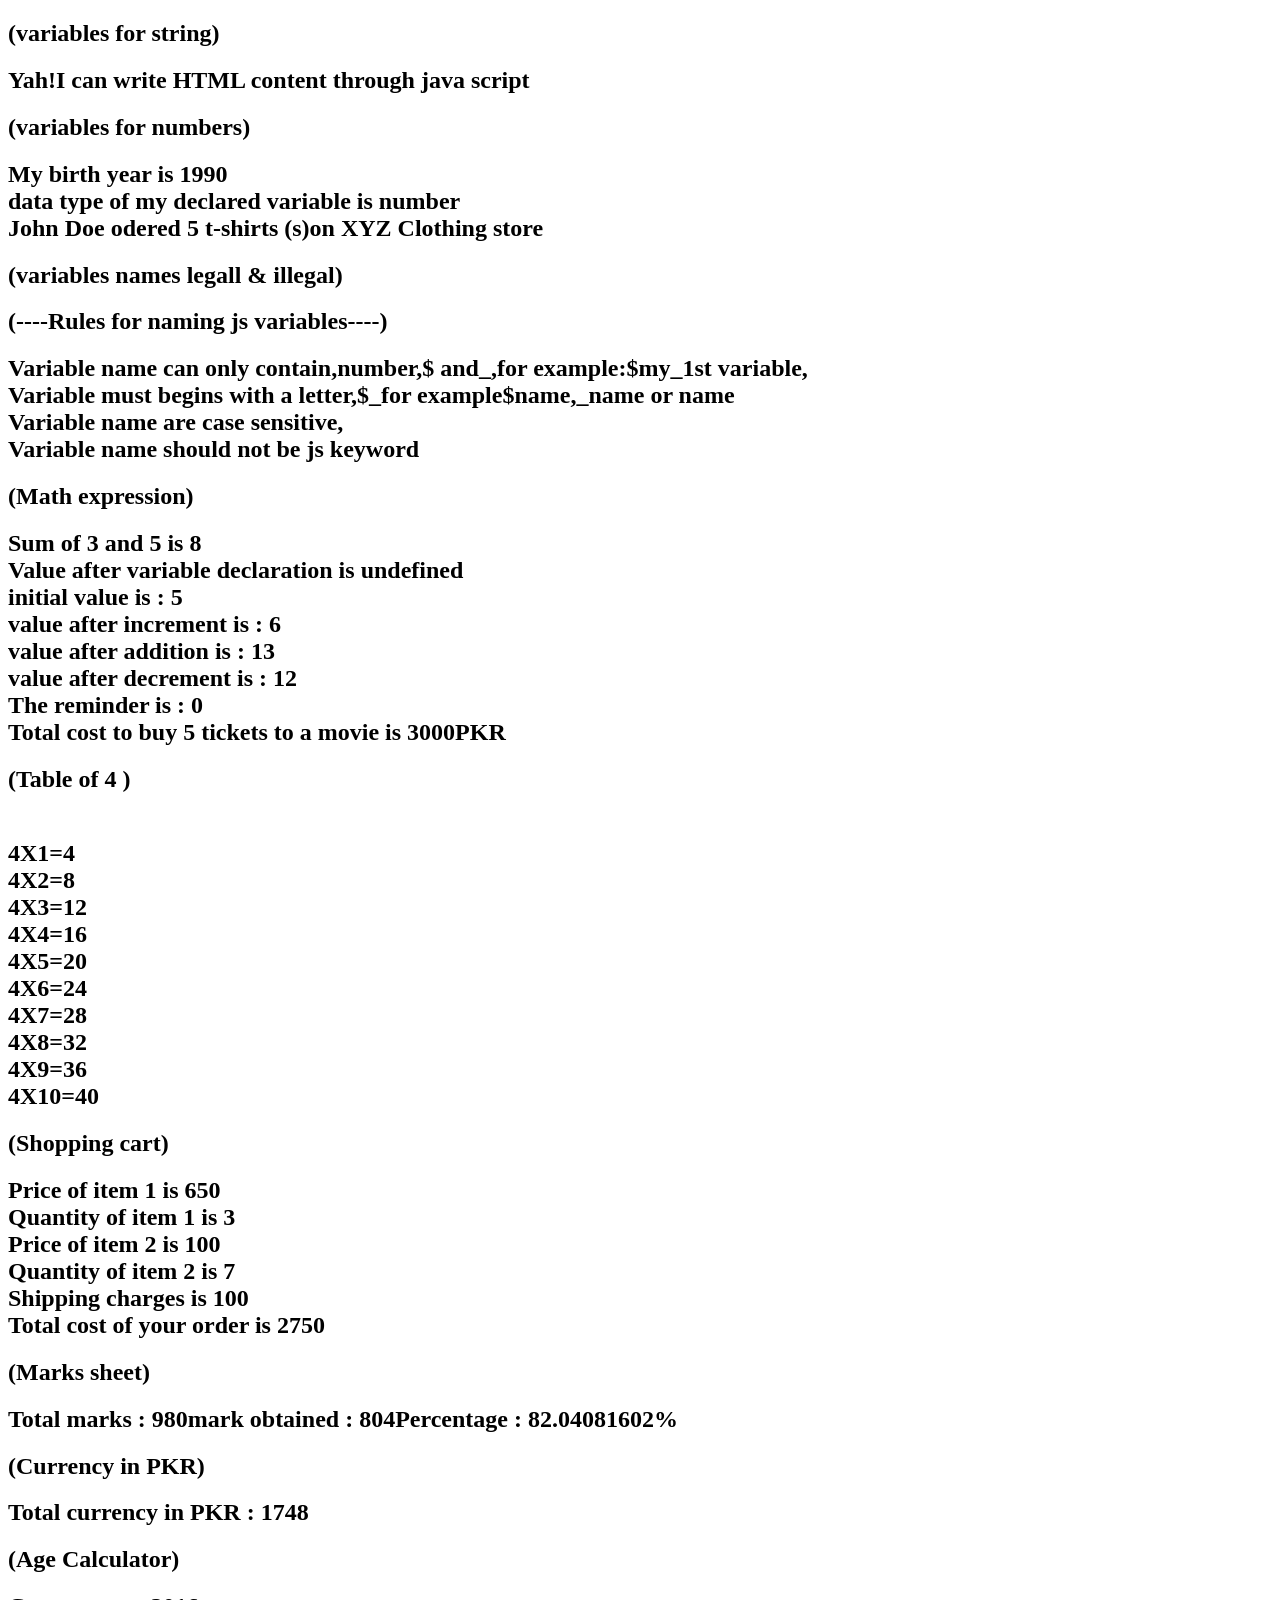
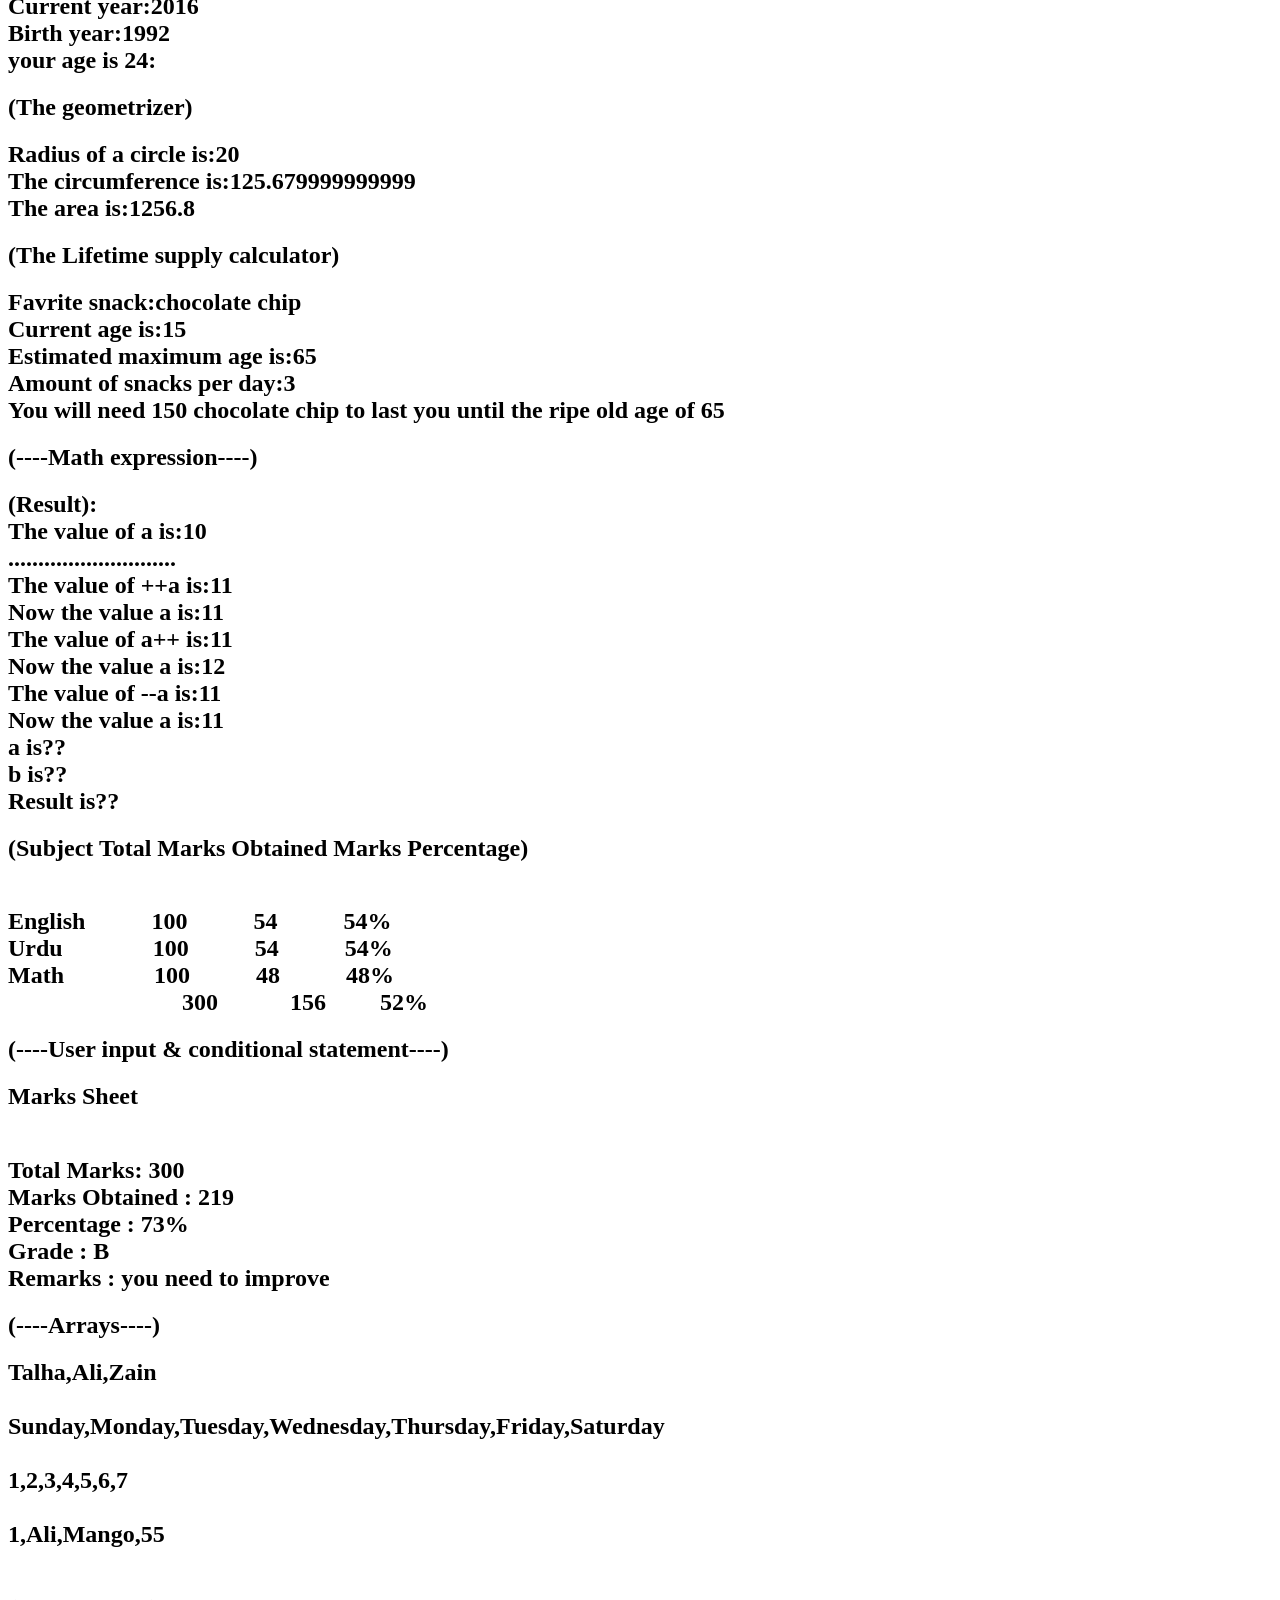
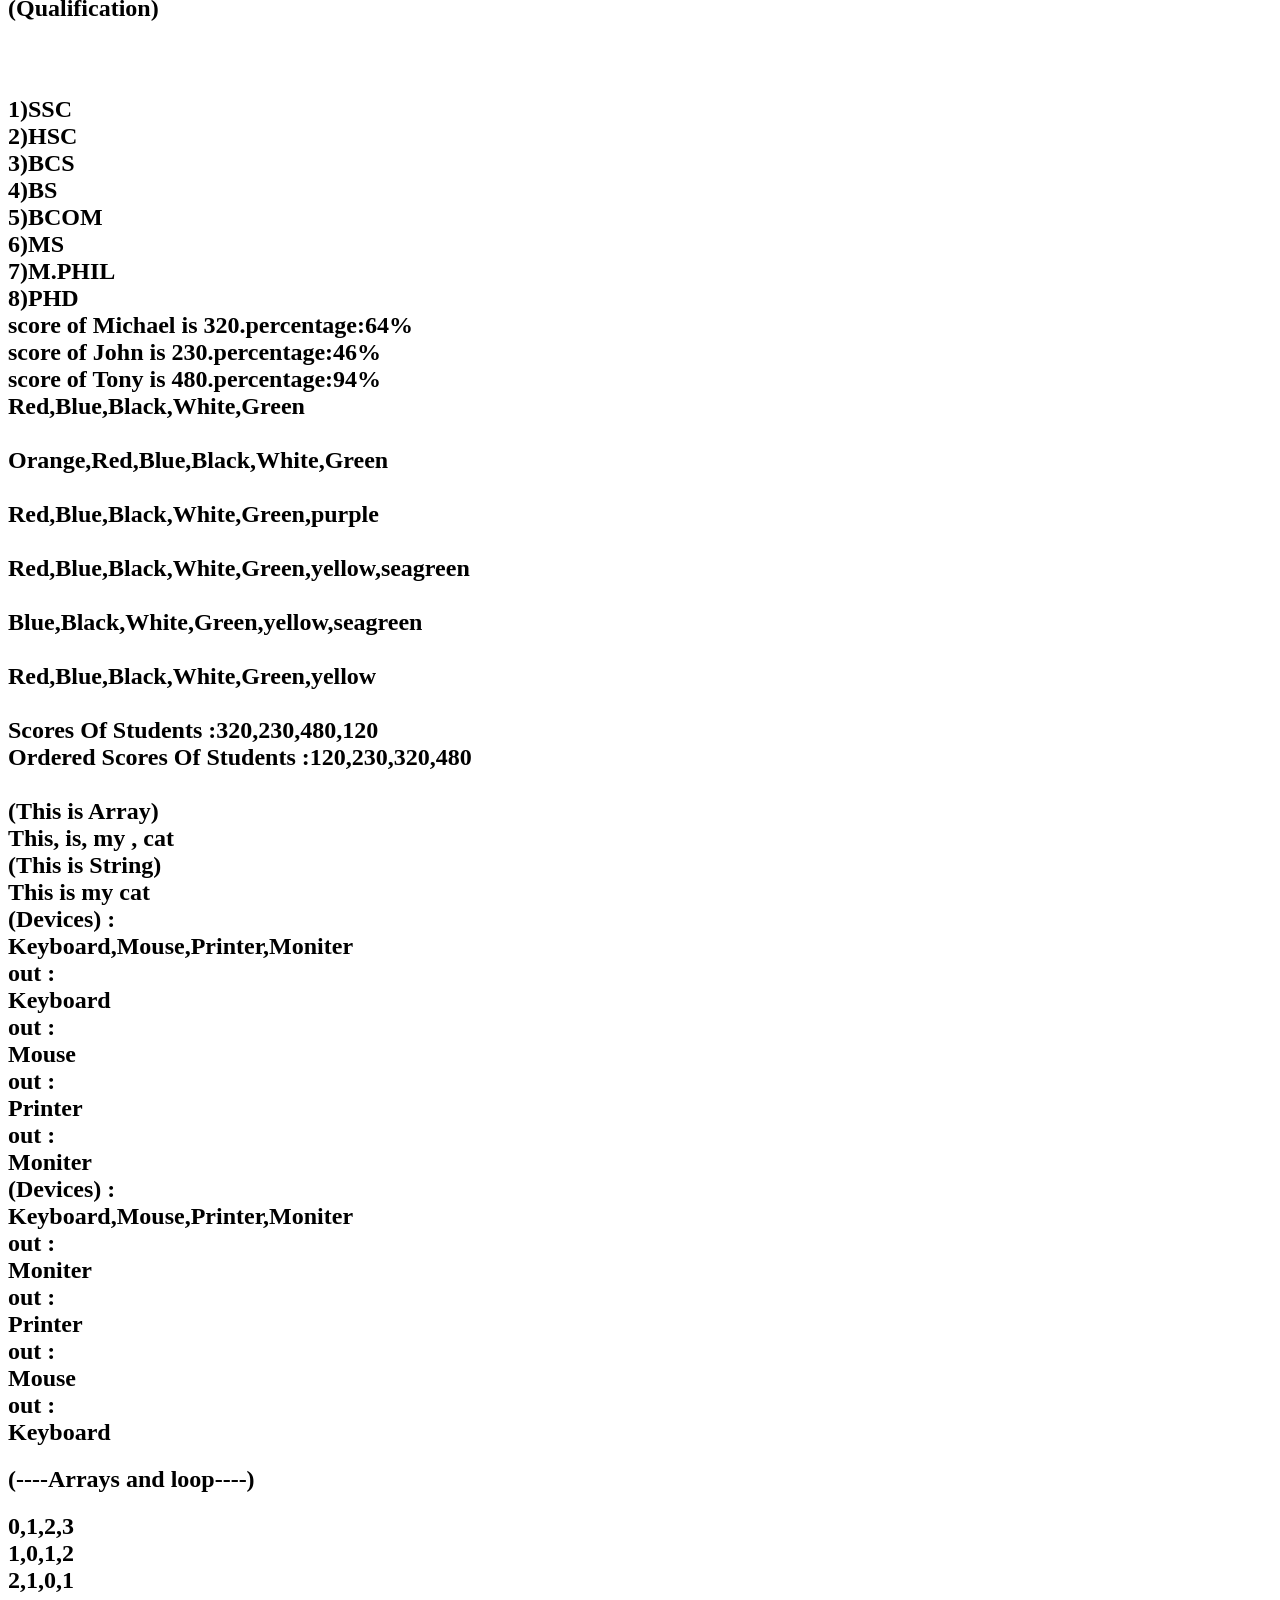
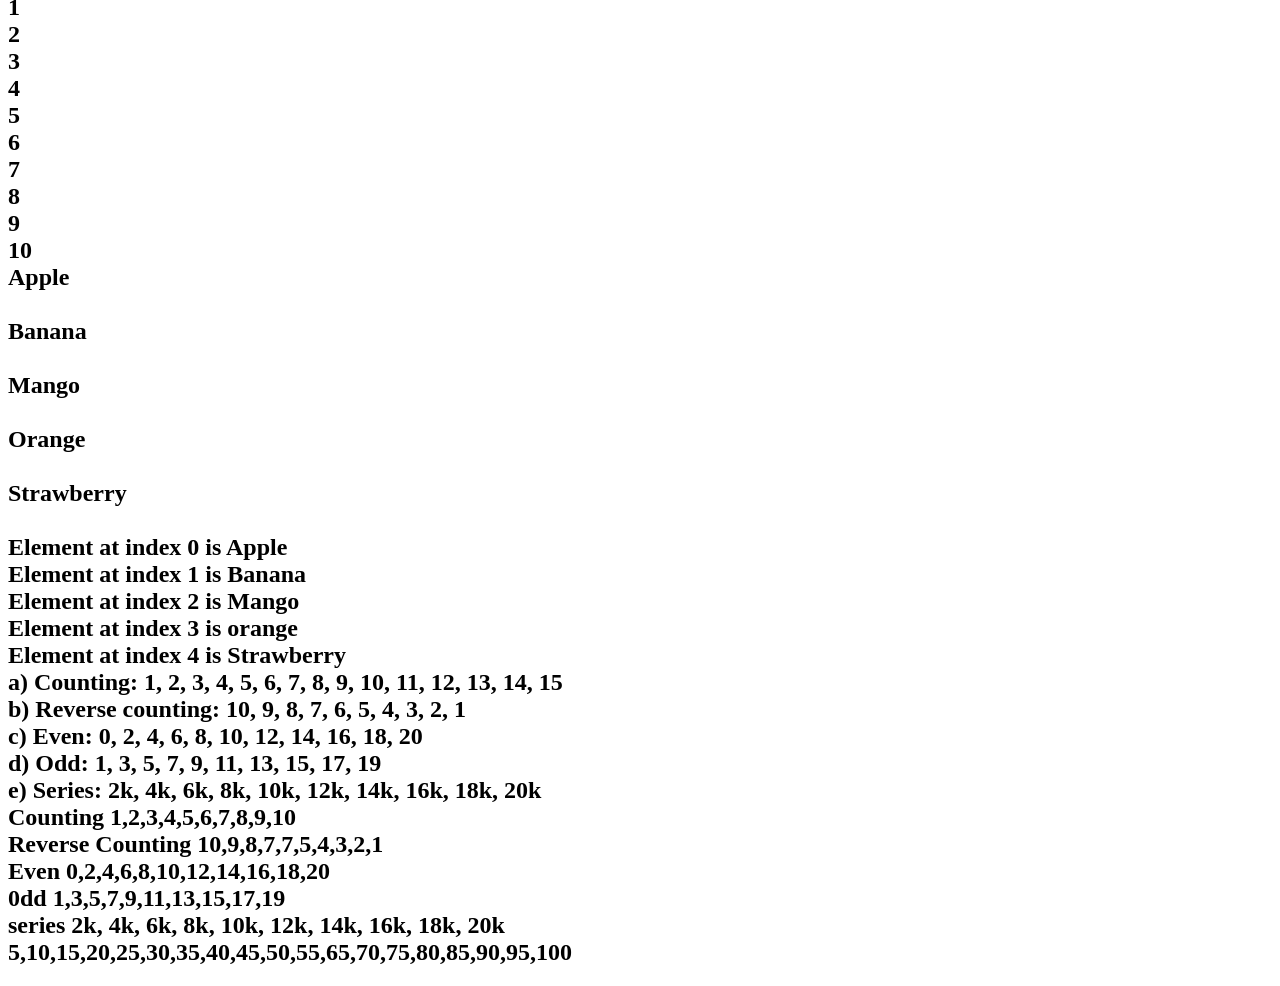
<file: index1.html>
<!DOCTYPE html>
<html lang="en">
<head>
    <meta charset="UTF-8">
    <meta name="viewport" content="width=device-width, initial-scale=1.0">
    <meta http-equiv="X-UA-Compatible" content="ie=edge">
    <title>SECOND JS</title>
    <script src="app.js">   </script>
</head>
<body>
        
</body>
</html>
</file>
